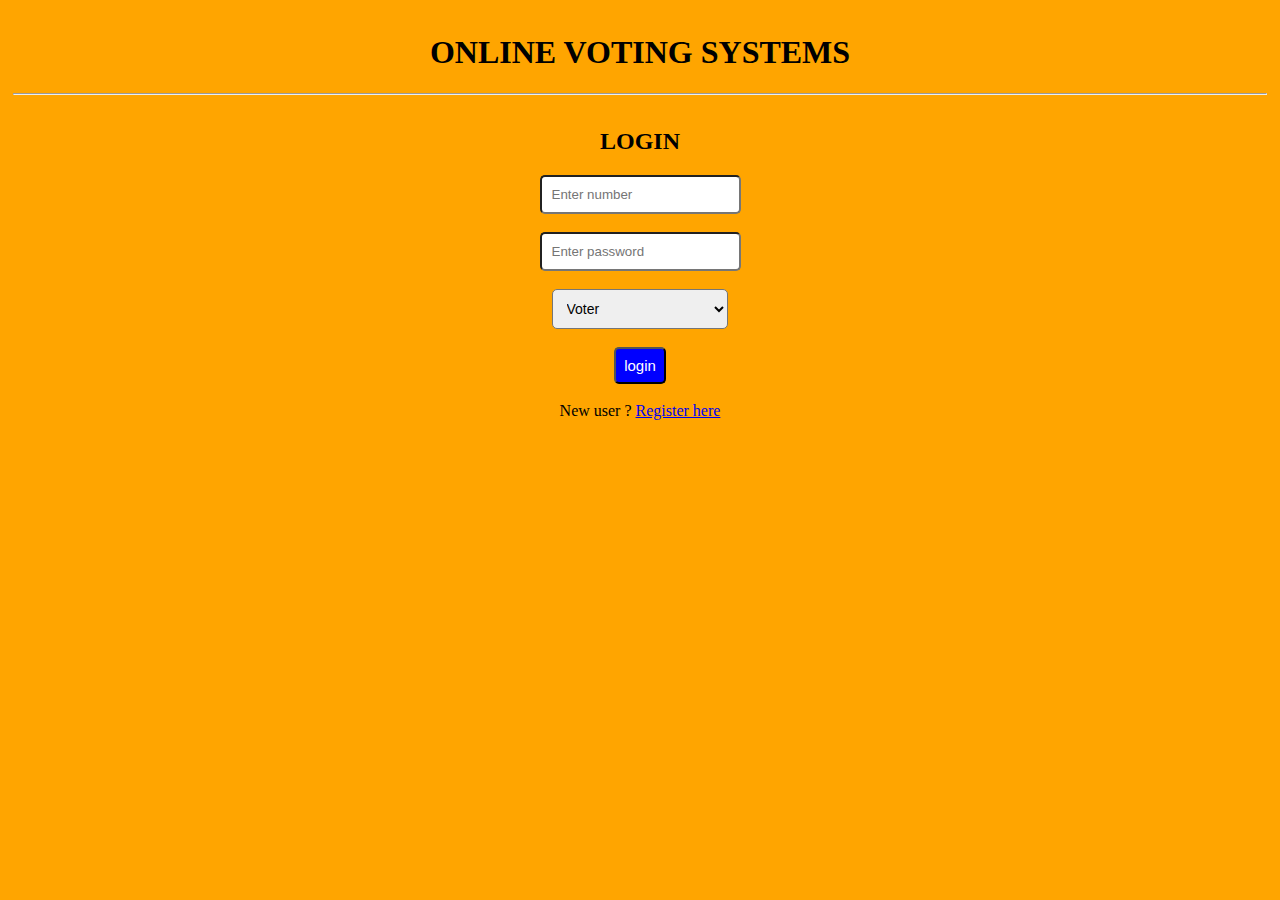
<file: index.html>
<html>
<head>
	<title>ONLINE VOTING SYSTEM</title>
	<link rel="stylesheet" type="text/css" href="style.css">
</head>
<body>
	<div id="headersection">
		<h1>ONLINE VOTING SYSTEMS</h1>
	    <hr>
	</div>
	<div id="bodysection">
    <form action="#">
	   <h2>LOGIN</h2>
	   <input type="number" name="number" placeholder="Enter number"><br><br>
	   <input type="password" name="password" placeholder="Enter password"><br><br>
	   <select id="dropbox" name="role"><br><br>
	   	<option value="1">Voter</option>
	   	<option value="2">Group</option>
	   </select><br><br>
	   <button id="login">login</button><br><br>
	   New user ? <a href="routes/registration.html">Register here</a>
	</form>
	</div>
</body>
</html>
</file>
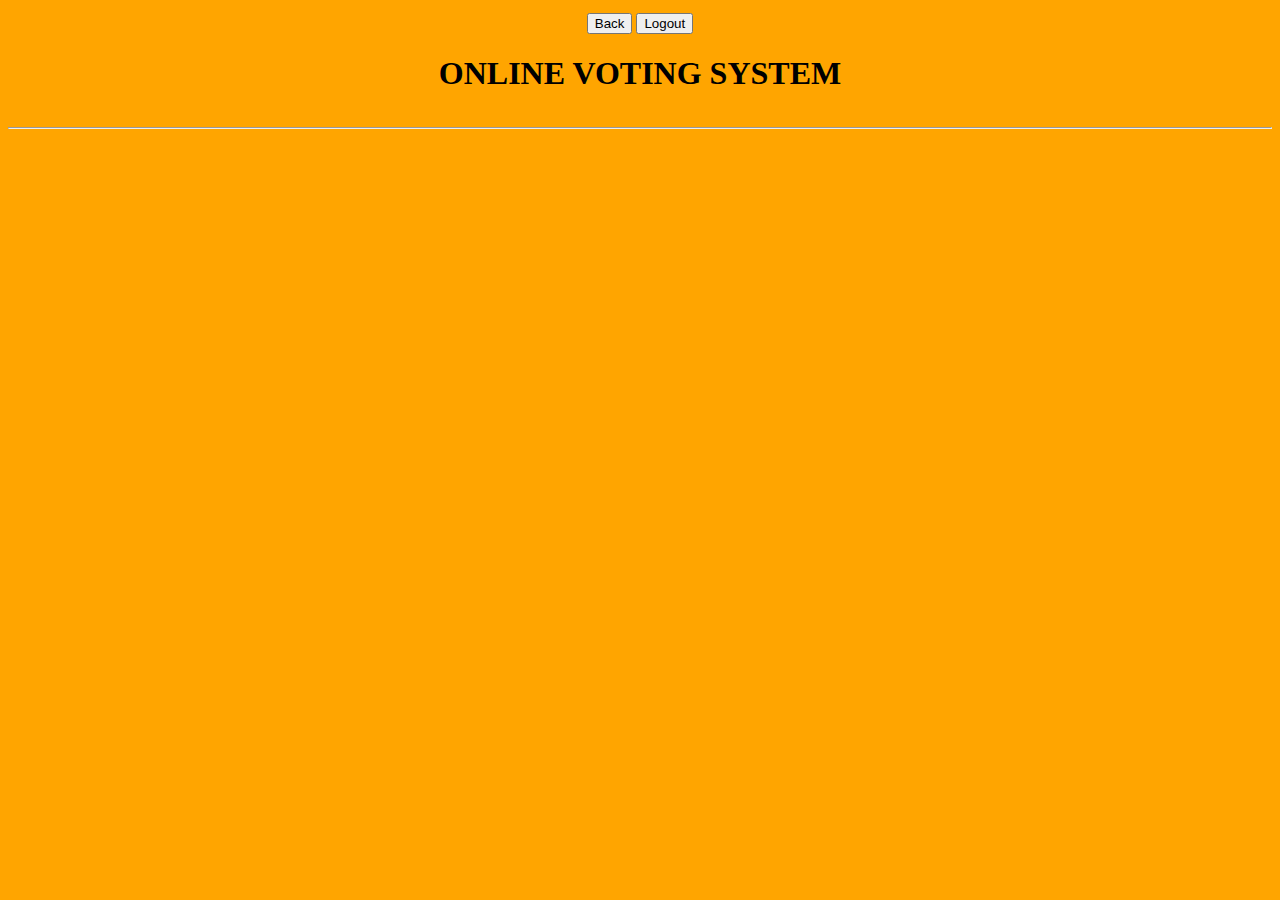
<file: dashboard.html>
<?php
	session_start();
	if(!isset($_SESSION['userdata'])){
		header("location:../login.php");
	}
?>

<html>
<head>
	<title>ONLINE VOTING SYSTEM . DASHBOARD</title>
	<link rel="stylesheet" type="text/css" href="style.css">
</head>
<body>
	<div id="headersection">
	<button id="backbtn">Back</button>
	<button id="logoutbtn">Logout</button>
	<h1>ONLINE VOTING SYSTEM</h1>
    </div>
	<hr>
	<div id="profile"></div>
	<div id="group"></div>
	

</body>
</html>
</file>
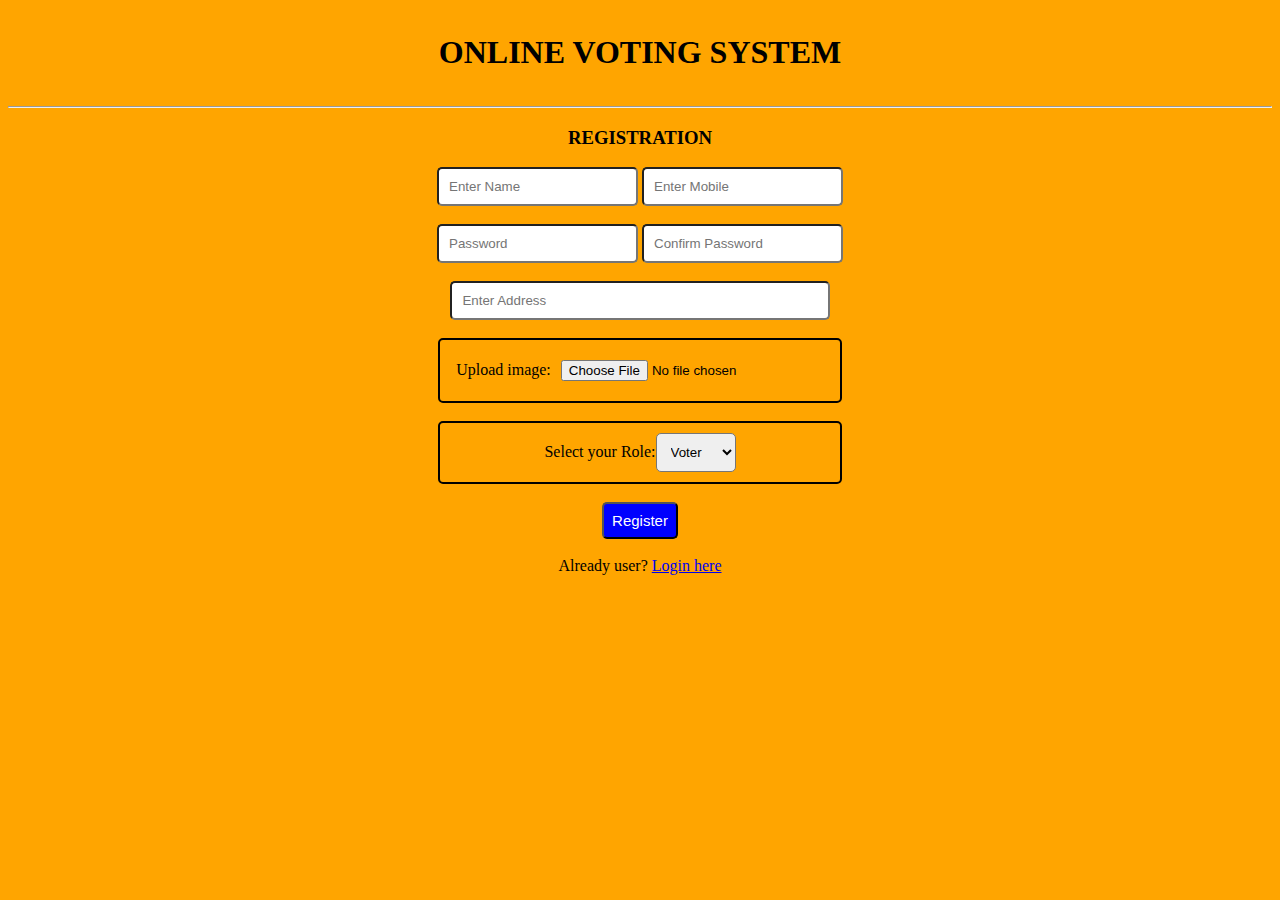
<file: registration.html>
<html>
<head>
	<title>ONLINE VOTING SYSTEM . REGISTRATION</title>
	<link rel="stylesheet" type="text/css" href="../style.css">

</head>
<body>
	<style>
		#address{
			width: 30%;
		}
		#imagepart{
			border: 2px solid black;
			border-radius: 5px;
			padding: 10px;
			width: 30%;
		}
		#role{
			border: 2px solid black;
			border-radius: 5px;
			padding: 10px;
			width: 30%;
		}
		#role select{
			padding: 10px;
			border-radius: 5px;

		}

	</style>
	<div id="headersection">
	<h1>ONLINE VOTING SYSTEM</h1>
    </div>
	<hr>
	<h3>REGISTRATION</h3>
	<form action="../api/register.php/" method="POST" enctype="multipart/form-data">
		<input type="text" name="name" placeholder="Enter Name">
		<input type="number" name="mobile" placeholder="Enter Mobile"><br><br>
		<input type="password" name="password" placeholder="Password">
		<input type="password" name="cpassword" placeholder="Confirm Password"><br><br>
		<input id="address" type="text" name="address" placeholder="Enter Address"><br><br>
		<center>
		<div id="imagepart">
			Upload image:<input type="file" name="photo">
		</div>
		<br>
		<div id="role">
		Select your Role:<select name="role"><br><br>
			<option value="1">Voter</option>
			<option value="2">Group</option>
		</select>
	    </div>
		<br>
	    </center>
		<button 
		style="padding: 8px;
	           border-radius: 5px;
	           background-color: blue;
	           color: white;
	           font-size: 15px;">
	        Register</button><br><br>
		    Already user? <a href="../index.html">Login here</a>
    </form>

</body>
</html>
</file>
<file: style.css>
body{
	text-align: center;
	background-color: orange;
}
#headersection{
	padding: 5px;
}
#headersection h1{
	font-family: cursive;
}
input{
	padding: 10px;
	border-radius: 5px;
}
#dropbox{
	padding: 10px;
	border-radius: 5px;
	width: 14%;
	font-size: 14px;
}
#login{
	padding: 8px;
	border-radius: 5px;
	background-color: blue;
	color: white;
	font-size: 15px;
}
</file>
